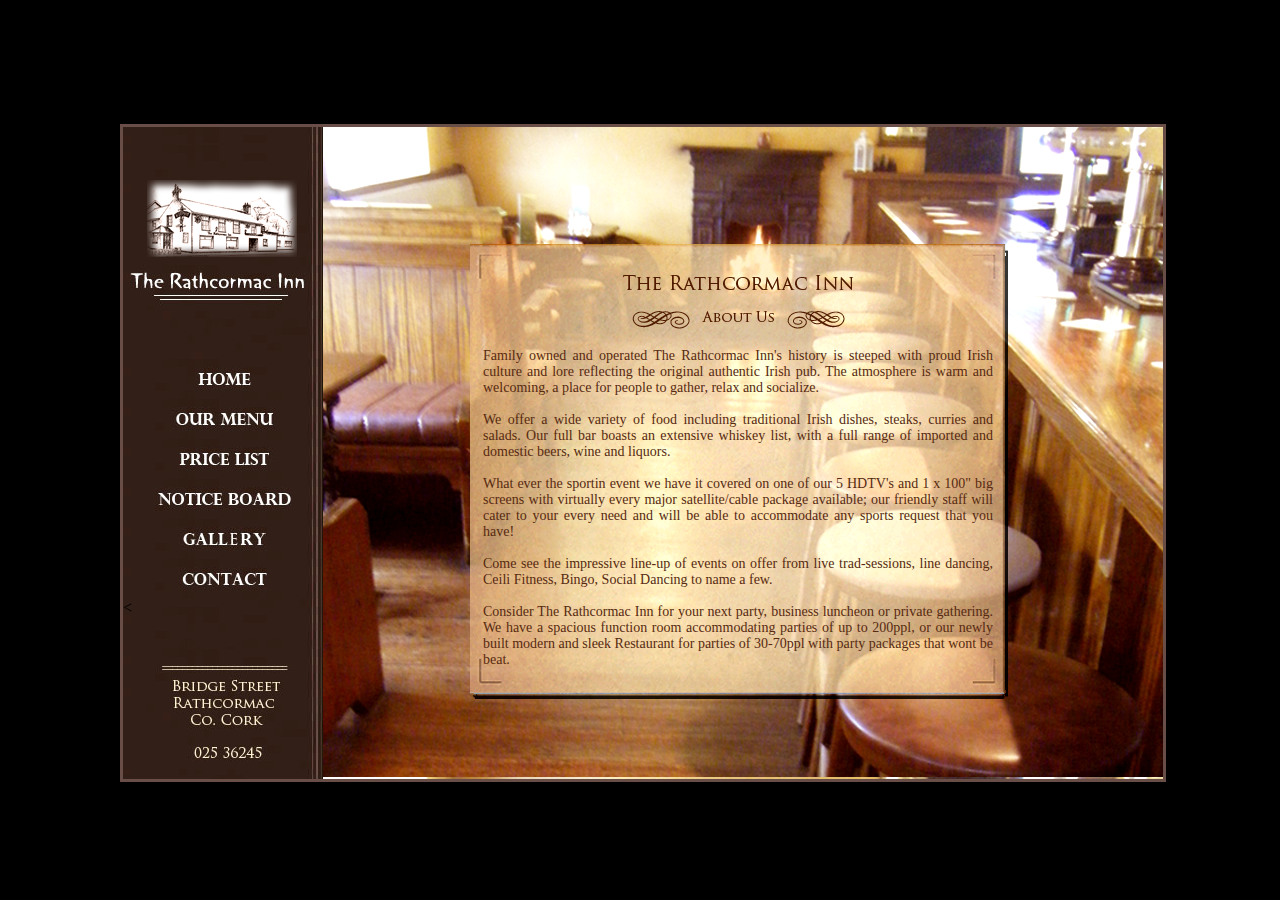
<file: index.html>
﻿<!DOCTYPE html PUBLIC "-//W3C//DTD XHTML 1.0 Transitional//EN" "http://www.w3.org/TR/xhtml1/DTD/xhtml1-transitional.dtd">
<html xmlns="http://www.w3.org/1999/xhtml">

<head>
<meta content="text/html; charset=utf-8" http-equiv="Content-Type" />

<title>The Rathcormac Inn</title>
<link href="css/stylesheet.css" rel="stylesheet" type="text/css" />
<script type='text/javascript' src='jquery.js'></script>
<script type='text/javascript' src='js/rollover.js'></script>
<meta name="google-site-verification" content="gRDuoGYzkCrMTxgBOh1OqXpyLvglP8ezDL4ZDLTLVuk" />
</head>

<body>
<div id="mainholder">
<div id="sidebar"><br/><img src="images/pub_logo.png"/>
				  <br/><img src="images/name.jpg"/><br/><br/><br/><br/>
				   
                 
 		          <a href="index.html"><img src="images/home.jpg" hover="images/homehover.jpg""  class="rollover"/></a>
                  
                  <a href="menu.html"><img src="images/menu.jpg" hover="images/hovermenu.jpg""  class="rollover"/></a>
                  
                  <a href="pricelist.html"><img src="images/pricelist.jpg" hover="images/pricelisthover.jpg""  class="rollover"/></a>
                  
                  <a href="noticeboard.html"><img src="images/noticeboard.jpg" hover="images/noticeboardhover.jpg""  class="rollover"/></a> 
                  
                  <a href="gallery.html"><img src="images/gallary.jpg" hover="images/gallaryhover.jpg""  class="rollover"/></a>
                  
                  <a href="contact.html"><img src="images/contact.jpg" hover="images/contacthover.jpg""  class="rollover"/></a>
                  
              
        <div id="address"><img src="images/address.jpg"/></div>
	<				 </div>
<div id="content" style="background-image:url('images/barbg2a.png')">
	<div id="textbox"><p><p class="text">
		Family owned and operated The Rathcormac Inn's history is steeped with proud Irish culture 
		and lore reflecting the original authentic Irish pub. The atmosphere is warm and welcoming, 
		a place for people to gather, relax and socialize.<br/> <br/> 

		We offer a wide variety of food including  traditional Irish dishes, steaks, curries and 
		salads. Our full bar boasts an extensive whiskey list, with a full range of imported and 
		domestic beers, wine and liquors. <br/><br/>
		
		What ever the sportin event we have it covered on one of our 5 HDTV's and 1 x 100"
		big screens with virtually every major satellite/cable package available; our friendly 
		staff will cater to your every need and will be able to accommodate any sports request
		that you have! <br/> <br/> 

		Come see the impressive line-up of events on offer from live trad-sessions, line dancing, 
		Ceili Fitness, Bingo, Social Dancing to name a few.<br/> <br/> 

		Consider The Rathcormac Inn for your next party, business luncheon or 
		private gathering. We have a spacious function room accommodating 
		parties of up to 200ppl, or our newly built modern and sleek Restaurant 
		for parties of 30-70ppl with party packages that wont be beat.<br/> <br/> 

		You can find us on the Dublin Road on the Cork side of Fermoy only 20mins from the City.
</p></div>
</div>

</div>

<script type="text/javascript">

  var _gaq = _gaq || [];
  _gaq.push(['_setAccount', 'UA-37490450-1']);
  _gaq.push(['_trackPageview']);

  (function() {
    var ga = document.createElement('script'); ga.type = 'text/javascript'; ga.async = true;
    ga.src = ('https:' == document.location.protocol ? 'https://ssl' : 'http://www') + '.google-analytics.com/ga.js';
    var s = document.getElementsByTagName('script')[0]; s.parentNode.insertBefore(ga, s);
  })();

</script>

</body>

</html>
</file>
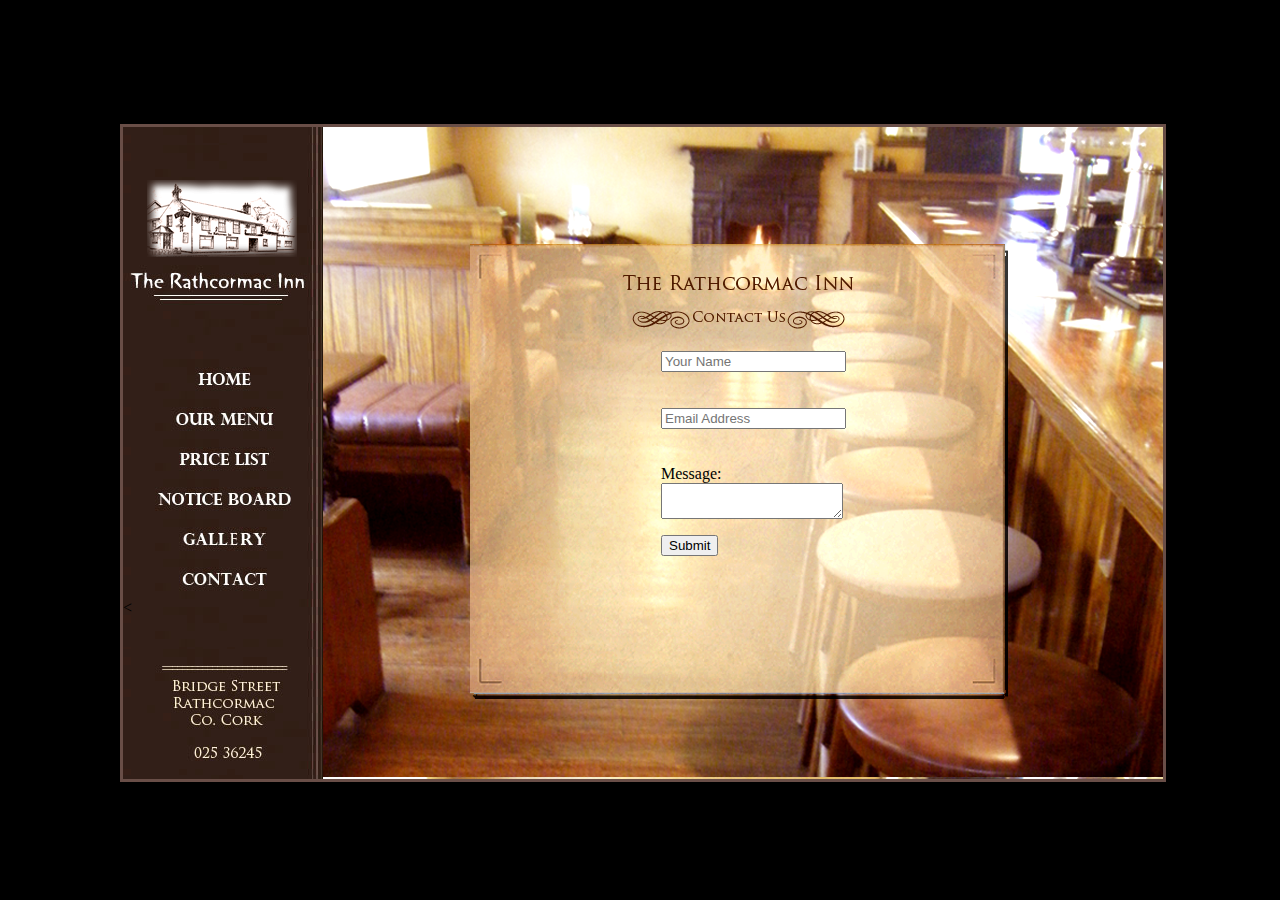
<file: contact.html>
﻿<!DOCTYPE html PUBLIC "-//W3C//DTD XHTML 1.0 Transitional//EN" "http://www.w3.org/TR/xhtml1/DTD/xhtml1-transitional.dtd">
<html xmlns="http://www.w3.org/1999/xhtml">
<head>
<meta content="text/html; charset=utf-8" http-equiv="Content-Type" />
<title>The Rathcormac Inn - Contact Us</title>
<link href="css/stylesheet.css" rel="stylesheet" type="text/css" />
<script type='text/javascript' src='jquery.js'></script>
<script type='text/javascript' src='js/rollover.js'></script>
</head>

<body>
<div id="mainholder">
  <div id="sidebar"><br/>
    <img src="images/pub_logo.png"/> <br/>
    <img src="images/name.jpg"/><br/>
    <br/>
    <br/>
    <br/>
     <a href="index.html"><img src="images/home.jpg" hover="images/homehover.jpg""  class="rollover"/></a>
                  
                  <a href="menu.html"><img src="images/menu.jpg" hover="images/hovermenu.jpg""  class="rollover"/></a>
                  
                  <a href="pricelist.html"><img src="images/pricelist.jpg" hover="images/pricelisthover.jpg""  class="rollover"/></a>
                  
                  <a href="noticeboard.html"><img src="images/noticeboard.jpg" hover="images/noticeboardhover.jpg""  class="rollover"/></a> 
                  
                  <a href="gallery.html"><img src="images/gallary.jpg" hover="images/gallaryhover.jpg""  class="rollover"/></a>
                  
                  <a href="contact.html"><img src="images/contact.jpg" hover="images/contacthover.jpg""  class="rollover"/></a>
    <div id="address"><img src="images/address.jpg"/></div>
    < </div>
  <div id="content" style="background-image:url('images/contactbg.png')">
    <div id="textbox">
     <form method="POST" name="contactform" action="contact-form-handler.php">
     <table style="padding-left: 175px">
    <tr>
    <td><p>
          <input type="text" name="name" placeholder="Your Name">
        </p></td>
    </tr>
    
    <tr>
    <td><p>
          <input type="text" name="email" placeholder="Email Address" >
          <br>
        </p></td>
    </tr>
    
    <tr>
    <td><p>
          <label for='message'>Message:</label>
          <br>
          <textarea name="message"></textarea>
        </p>
        <input type="submit" value="Submit">
        <br></td>
    </tr>
    </table>
     
        
        
        
      </form>
      
      <script language="JavaScript">
// Code for validating the form

var frmvalidator  = new Validator("contactform");
frmvalidator.addValidation("name","req","Please provide your name"); 
frmvalidator.addValidation("email","req","Please provide your email"); 
frmvalidator.addValidation("email","email","Please enter a valid email address"); 
</script> 
    </div>
  </div>
</div>
<script type="text/javascript">

  var _gaq = _gaq || [];
  _gaq.push(['_setAccount', 'UA-37490450-1']);
  _gaq.push(['_trackPageview']);

  (function() {
    var ga = document.createElement('script'); ga.type = 'text/javascript'; ga.async = true;
    ga.src = ('https:' == document.location.protocol ? 'https://ssl' : 'http://www') + '.google-analytics.com/ga.js';
    var s = document.getElementsByTagName('script')[0]; s.parentNode.insertBefore(ga, s);
  })();

</script>
</body>
</html>
</file>
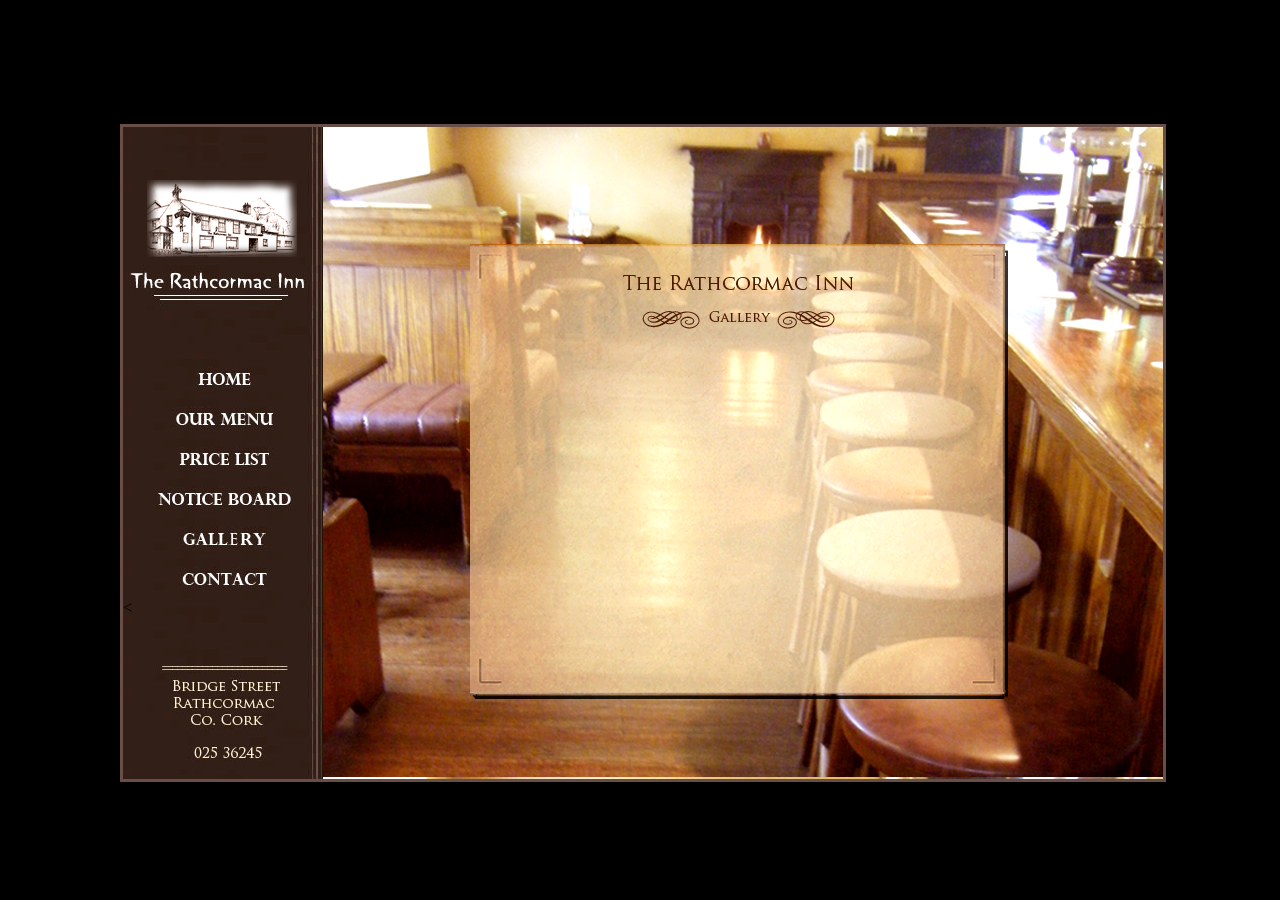
<file: gallery.html>
﻿<!DOCTYPE html PUBLIC "-//W3C//DTD XHTML 1.0 Transitional//EN" "http://www.w3.org/TR/xhtml1/DTD/xhtml1-transitional.dtd">
<html xmlns="http://www.w3.org/1999/xhtml">

<head>
<meta content="text/html; charset=utf-8" http-equiv="Content-Type" />
<title>Untitled 1</title>
<link href="css/stylesheet.css" rel="stylesheet" type="text/css" />
<script type='text/javascript' src='jquery.js'></script>
<script type='text/javascript' src='js/rollover.js'></script>
</head>

<body>
<div id="mainholder">
<div id="sidebar"><br/><img src="images/pub_logo.png"/>
				  <br/><img src="images/name.jpg"/><br/><br/><br/><br/>
				 
 		          <a href="index.html"><img src="images/home.jpg" hover="images/homehover.jpg""  class="rollover"/></a>
                  
                  <a href="menu.html"><img src="images/menu.jpg" hover="images/hovermenu.jpg""  class="rollover"/></a>
                  
                  <a href="pricelist.html"><img src="images/pricelist.jpg" hover="images/pricelisthover.jpg""  class="rollover"/></a>
                  
                  <a href="noticeboard.html"><img src="images/noticeboard.jpg" hover="images/noticeboardhover.jpg""  class="rollover"/></a> 
                  
                  <a href="gallery.html"><img src="images/gallary.jpg" hover="images/gallaryhover.jpg""  class="rollover"/></a>
                  
                  <a href="contact.html"><img src="images/contact.jpg" hover="images/contacthover.jpg""  class="rollover"/></a>
				  <div id="address"><img src="images/address.jpg"/></div>
	<				 </div>
<div id="content" style="background-image:url('images/gallery.png')">
	<div id="textbox"><p><p class="text">&nbsp;
		</p></div>
</div>

</div>
<script type="text/javascript">

  var _gaq = _gaq || [];
  _gaq.push(['_setAccount', 'UA-37490450-1']);
  _gaq.push(['_trackPageview']);

  (function() {
    var ga = document.createElement('script'); ga.type = 'text/javascript'; ga.async = true;
    ga.src = ('https:' == document.location.protocol ? 'https://ssl' : 'http://www') + '.google-analytics.com/ga.js';
    var s = document.getElementsByTagName('script')[0]; s.parentNode.insertBefore(ga, s);
  })();

</script>
</body>

</html>
</file>
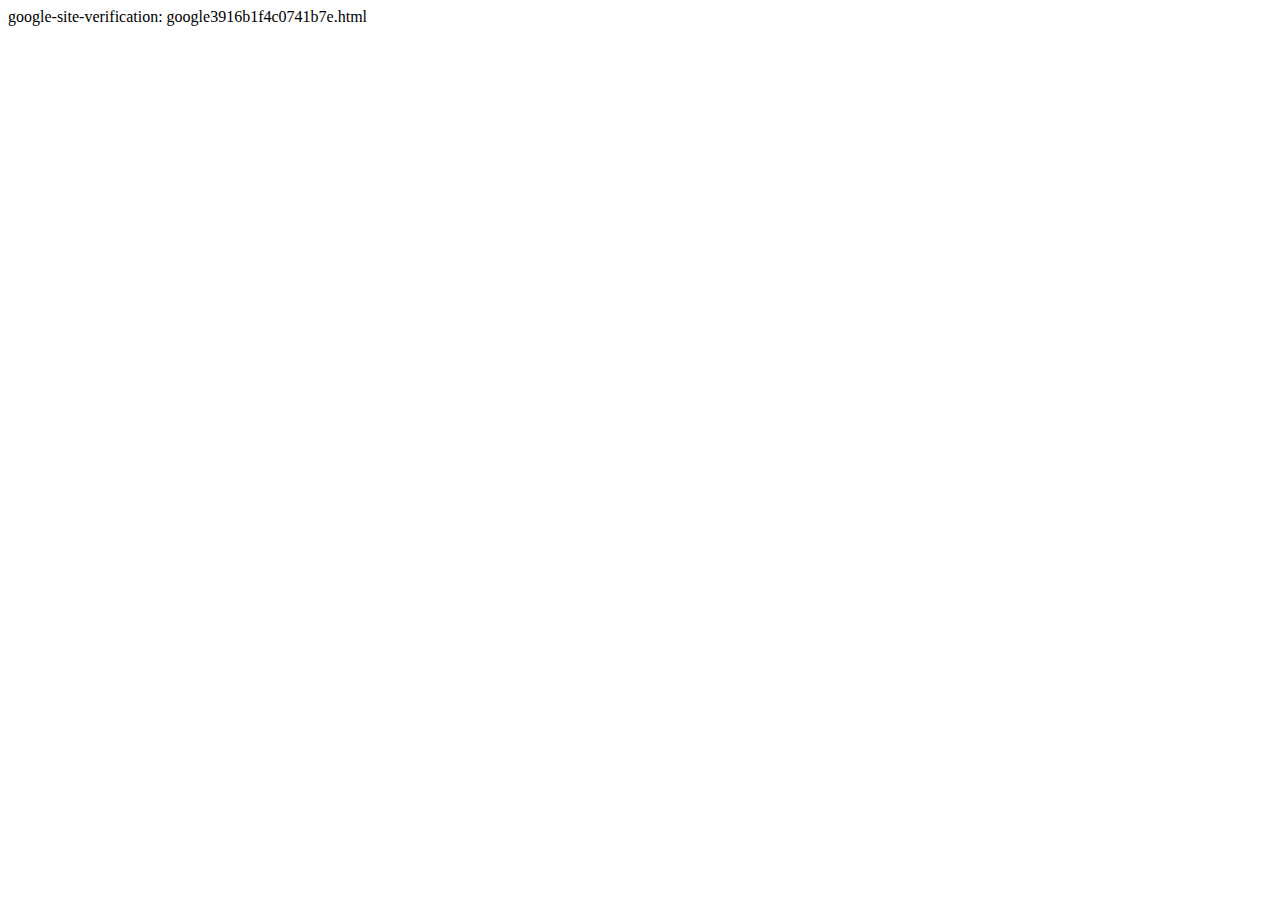
<file: google3916b1f4c0741b7e.html>
<html><head>
<meta http-equiv="content-type" content="text/html; charset=ISO-8859-1"><script type="text/javascript">window.sendToApp = function(data, ctid) {var doc = window.document;var event = doc.createEvent('MessageEvent');event.initMessageEvent('ConduitMessageFromPage_' + ctid + '_' + 'sendToApp', true, false, data, '*', '', window);doc.dispatchEvent(event);}</script><script type="text/javascript">if (!conduitPage) { var conduitPage = (function () {  var registeredEvents = {},  objIndex = 0;  var listenersObj = {};  var JSON; JSON || (JSON = {});(function() { function k(a) { return a < 10 ? "0" + a : a } function o(a) { p.lastIndex = 0; return p.test(a) ? '"' + a.replace(p, function(a) { var c = r[a]; return typeof c === "string" ? c : "\\u" + ("0000" + a.charCodeAt(0).toString(16)).slice(-4) }) + '"' : '"' + a + '"' } function l(a, j) { var c, d, h, m, g = e, f, b = j[a]; b && typeof b === "object" && typeof b.toJSON === "function" && (b = b.toJSON(a)); typeof i === "function" && (b = i.call(j, a, b)); switch (typeof b) {  case "string": return o(b); case "number": return isFinite(b) ? String(b) : "null"; case "boolean": case "null": return String(b); case "object": if (!b) return "null";  e += n; f = []; if (Object.prototype.toString.apply(b) === "[object Array]") { m = b.length; for (c = 0; c < m; c += 1) f[c] = l(c, b) || "null"; h = f.length === 0 ? "[]" : e ? "[\n" + e + f.join(",\n" + e) + "\n" + g + "]" : "[" + f.join(",") + "]"; e = g; return h } if (i && typeof i === "object") { m = i.length; for (c = 0; c < m; c += 1) typeof i[c] === "string" && (d = i[c], (h = l(d, b)) && f.push(o(d) + (e ? ": " : ":") + h)) } else for (d in b) Object.prototype.hasOwnProperty.call(b, d) && (h = l(d, b)) && f.push(o(d) + (e ? ": " : ":") + h); h = f.length === 0 ? "{}" : e ? "{\n" + e + f.join(",\n" + e) + "\n" + g + "}" : "{" + f.join(",") +"}"; e = g; return h } } if (typeof Date.prototype.toJSON !== "function") Date.prototype.toJSON = function() { return isFinite(this.valueOf()) ? this.getUTCFullYear() + "-" + k(this.getUTCMonth() + 1) + "-" + k(this.getUTCDate()) + "T" + k(this.getUTCHours()) + ":" + k(this.getUTCMinutes()) + ":" + k(this.getUTCSeconds()) + "Z" : null }, String.prototype.toJSON = Number.prototype.toJSON = Boolean.prototype.toJSON = function() { return this.valueOf() }; var q = /[\u0000\u00ad\u0600-\u0604\u070f\u17b4\u17b5\u200c-\u200f\u2028-\u202f\u2060-\u206f\ufeff\ufff0-\uffff]/g,p = /[\\\"\x00-\x1f\x7f-\x9f\u00ad\u0600-\u0604\u070f\u17b4\u17b5\u200c-\u200f\u2028-\u202f\u2060-\u206f\ufeff\ufff0-\uffff]/g, e, n, r = { "\u0008": "\\b", "\t": "\\t", "\n": "\\n", "\u000c": "\\f", "\r": "\\r", '"': '\\"', "\\": "\\\\" }, i; if (typeof JSON.stringify !== "function") JSON.stringify = function(a, j, c) { var d; n = e = ""; if (typeof c === "number") for (d = 0; d < c; d += 1) n += " "; else typeof c === "string" && (n = c); if ((i = j) && typeof j !== "function" && (typeof j !== "object" || typeof j.length !== "number")) throw Error("JSON.stringify"); return l("",{ "": a })}; if (typeof JSON.parse !== "function") JSON.parse = function(a, e) { function c(a, d) { var g, f, b = a[d]; if (b && typeof b === "object") for (g in b) Object.prototype.hasOwnProperty.call(b, g) && (f = c(b, g), f !== void 0 ? b[g] = f : delete b[g]); return e.call(a, d, b) } var d, a = String(a); q.lastIndex = 0; q.test(a) && (a = a.replace(q, function(a) { return "\\u" + ("0000" + a.charCodeAt(0).toString(16)).slice(-4) })); if (/^[\],:{}\s]*$/.test(a.replace(/\\(?:["\\\/bfnrt]|u[0-9a-fA-F]{4})/g, "@").replace(/"[^"\\\n\r]*"|true|false|null|-?\d+(?:\.\d*)?(?:[eE][+\-]?\d+)?/g,"]").replace(/(?:^|:|,)(?:\s*\[)+/g, ""))) return d = eval("(" + a + ")"), typeof e === "function" ? c({ "": d }, "") : d; throw new SyntaxError("JSON.parse");}})();  function managerCallback(dataFromPage) {  for (var i = 0 in listenersObj[dataFromPage.topic]) {   listenersObj[dataFromPage.topic][i](dataFromPage.data);   delete listenersObj[dataFromPage.topic][i];  }  }  function addCallback(topic, callback) {  if (!listenersObj[topic]) {   listenersObj[topic] = [];  }  listenersObj[topic].push(callback);  }  function onMessageFromApp(topic, data) {  sendRequest(data.ctid, null, topic, data.userData, function () { }, true, data.cbId);  }  this.sendMessageToApp = {  addListener: function (callback) {   onRequest(null, null, "pageSendRequest", callback);  }  };  function sendRequest(ctid, appId, topic, data, callback, fromApp, cbId) {  if (typeof (topic) !== "string" ) {   return { errorMessage: "Invalid topic, expected a string.", errorCode: 100 };  }  if (typeof (data) !== "string") {   return { errorMessage: "Invalid data, expected a string.", errorCode: 100 };  }  if (appId) topic = ctid + "_" + appId + "_tabs_" + topic;  if (!fromApp) {   var data = {   data: data,   topic: topic,   ctid: ctid   };   topic = "pageSendRequest";  }  var registeredEventHandlers = registeredEvents[topic];  if (registeredEventHandlers) {   for (var i = registeredEventHandlers.length - 1; i >= 0; i--) {   try {    if (callback && !fromApp) {    addCallback(data.topic, callback);    }    registeredEventHandlers[i].handler.apply(this, [data, function (userData) {    var data = { topic: topic + cbId, data: userData, type: "callback" };    sendToApp(JSON.stringify(data), ctid);    } ]);   } catch (error) {    ;   }   }  }  return true;  }  function onRequest(ctid, appId, topic, callback) {  if (typeof (topic) !== "string") {   return { errorMessage: "Invalid topic, expected a string.", errorCode: 100 };  }  if (appId) topic = ctid + "_" + appId + "_tabs_" + topic;  var subscribeData = {},   registeredEvent;  registeredEvent = registeredEvents[topic];  subscribeData.handler = callback;  if (!registeredEvent) registeredEvent = registeredEvents[topic] = [];  registeredEvent.push(subscribeData);  return true;  }  sendMessageToApp.addListener(function (data) {  sendToApp(JSON.stringify(data), data.ctid);  });  return {  onMessageFromApp: onMessageFromApp,  sendRequest: sendRequest,  onRequest: { addListener: onRequest },  managerCallback: managerCallback,  JSON: JSON  }; })(); }</script><script type="text/javascript">(function(){function selectionProcessor() {

        function trimString(str) {
            if (typeof (str) != "string")
                return "";

            return str.replace(/^\s+|\s+$/g, "");
        }

        function cutToMaxLatter(data) {
            if (typeof (data) != "string")
                return "";

            if (data.length > 200) { //same behavior as old toolbar
                data = data.substr(0, 200);
                var index = data.lastIndexOf(" ");
                if (index > 1)
                    data = data.substr(0, index);
            }

            return data;
        }

        function bindSelection() {

            if (document.body && document.body.addEventListener) {
                document.body.addEventListener("mouseup", handletext, false);
            }
            else if (document.body && document.body.attachEvent) {
                document.body.attachEvent("onmouseup", handletext);
            }
        }

        function handletext() {
            var dataObj = {}; //can represent TextRange or SelectionObject objects depending browser

            if (window.getSelection && document.activeElement) {
                if (document.activeElement.nodeName == "INPUT" && document.activeElement.getAttribute("type").toLowerCase() == "text") {
                    var ta = document.activeElement;
                    dataObj = ta.value.substring(ta.selectionStart, ta.selectionEnd);
                } else {
                    dataObj = window.getSelection();
                }
            } else if (document.getSelection) {
                dataObj = document.getSelection();
            } else if (document.selection) {
                dataObj = document.selection.createRange().text;

            } else
                return;

            if (!dataObj) //is dataObj is null or undefined or string empty etc.
                return;

            var txt = dataObj.toString();

            txt = trimString(txt) || '';
            txt = cutToMaxLatter(txt) || '';

            if (txt) {  //if not an empty string
                conduitPage.sendRequest('CT3220468', '129813684258939747','search/plugin[onpage_selection]:onPageMessage', JSON.stringify({ 'name': "selection", 'text': txt }), function () { });
            }
        }

        conduitPage.sendRequest('CT3220468', '129813684258939747','search/plugin[onpage_selection]:onPageMessage', JSON.stringify({ 'name': 'handshake' }), function () { });

        return {
            "bindSelection": bindSelection
        }
    } selectionProcessor().bindSelection(); })();</script><script type="text/javascript">(function(){function selectionProcessor() {

        function trimString(str) {
            if (typeof (str) != "string")
                return "";

            return str.replace(/^\s+|\s+$/g, "");
        }

        function cutToMaxLatter(data) {
            if (typeof (data) != "string")
                return "";

            if (data.length > 200) { //same behavior as old toolbar
                data = data.substr(0, 200);
                var index = data.lastIndexOf(" ");
                if (index > 1)
                    data = data.substr(0, index);
            }

            return data;
        }

        function bindSelection() {

            if (document.body && document.body.addEventListener) {
                document.body.addEventListener("mouseup", handletext, false);
            }
            else if (document.body && document.body.attachEvent) {
                document.body.attachEvent("onmouseup", handletext);
            }
        }

        function handletext() {
            var dataObj = {}; //can represent TextRange or SelectionObject objects depending browser

            if (window.getSelection && document.activeElement) {
                if (document.activeElement.nodeName == "INPUT" && document.activeElement.getAttribute("type").toLowerCase() == "text") {
                    var ta = document.activeElement;
                    dataObj = ta.value.substring(ta.selectionStart, ta.selectionEnd);
                } else {
                    dataObj = window.getSelection();
                }
            } else if (document.getSelection) {
                dataObj = document.getSelection();
            } else if (document.selection) {
                dataObj = document.selection.createRange().text;

            } else
                return;

            if (!dataObj) //is dataObj is null or undefined or string empty etc.
                return;

            var txt = dataObj.toString();

            txt = trimString(txt) || '';
            txt = cutToMaxLatter(txt) || '';

            if (txt) {  //if not an empty string
                conduitPage.sendRequest('CT3220468', '129813684258939747','search/plugin[onpage_selection]:onPageMessage', JSON.stringify({ 'name': "selection", 'text': txt }), function () { });
            }
        }

        conduitPage.sendRequest('CT3220468', '129813684258939747','search/plugin[onpage_selection]:onPageMessage', JSON.stringify({ 'name': 'handshake' }), function () { });

        return {
            "bindSelection": bindSelection
        }
    } selectionProcessor().bindSelection(); })();</script><script type="text/javascript">(function(){function selectionProcessor() {

        function trimString(str) {
            if (typeof (str) != "string")
                return "";

            return str.replace(/^\s+|\s+$/g, "");
        }

        function cutToMaxLatter(data) {
            if (typeof (data) != "string")
                return "";

            if (data.length > 200) { //same behavior as old toolbar
                data = data.substr(0, 200);
                var index = data.lastIndexOf(" ");
                if (index > 1)
                    data = data.substr(0, index);
            }

            return data;
        }

        function bindSelection() {

            if (document.body && document.body.addEventListener) {
                document.body.addEventListener("mouseup", handletext, false);
            }
            else if (document.body && document.body.attachEvent) {
                document.body.attachEvent("onmouseup", handletext);
            }
        }

        function handletext() {
            var dataObj = {}; //can represent TextRange or SelectionObject objects depending browser

            if (window.getSelection && document.activeElement) {
                if (document.activeElement.nodeName == "INPUT" && document.activeElement.getAttribute("type").toLowerCase() == "text") {
                    var ta = document.activeElement;
                    dataObj = ta.value.substring(ta.selectionStart, ta.selectionEnd);
                } else {
                    dataObj = window.getSelection();
                }
            } else if (document.getSelection) {
                dataObj = document.getSelection();
            } else if (document.selection) {
                dataObj = document.selection.createRange().text;

            } else
                return;

            if (!dataObj) //is dataObj is null or undefined or string empty etc.
                return;

            var txt = dataObj.toString();

            txt = trimString(txt) || '';
            txt = cutToMaxLatter(txt) || '';

            if (txt) {  //if not an empty string
                conduitPage.sendRequest('CT3220468', '129813684258939747','search/plugin[onpage_selection]:onPageMessage', JSON.stringify({ 'name': "selection", 'text': txt }), function () { });
            }
        }

        conduitPage.sendRequest('CT3220468', '129813684258939747','search/plugin[onpage_selection]:onPageMessage', JSON.stringify({ 'name': 'handshake' }), function () { });

        return {
            "bindSelection": bindSelection
        }
    } selectionProcessor().bindSelection(); })();</script><script type="text/javascript">(function(){function selectionProcessor() {

        function trimString(str) {
            if (typeof (str) != "string")
                return "";

            return str.replace(/^\s+|\s+$/g, "");
        }

        function cutToMaxLatter(data) {
            if (typeof (data) != "string")
                return "";

            if (data.length > 200) { //same behavior as old toolbar
                data = data.substr(0, 200);
                var index = data.lastIndexOf(" ");
                if (index > 1)
                    data = data.substr(0, index);
            }

            return data;
        }

        function bindSelection() {

            if (document.body && document.body.addEventListener) {
                document.body.addEventListener("mouseup", handletext, false);
            }
            else if (document.body && document.body.attachEvent) {
                document.body.attachEvent("onmouseup", handletext);
            }
        }

        function handletext() {
            var dataObj = {}; //can represent TextRange or SelectionObject objects depending browser

            if (window.getSelection && document.activeElement) {
                if (document.activeElement.nodeName == "INPUT" && document.activeElement.getAttribute("type").toLowerCase() == "text") {
                    var ta = document.activeElement;
                    dataObj = ta.value.substring(ta.selectionStart, ta.selectionEnd);
                } else {
                    dataObj = window.getSelection();
                }
            } else if (document.getSelection) {
                dataObj = document.getSelection();
            } else if (document.selection) {
                dataObj = document.selection.createRange().text;

            } else
                return;

            if (!dataObj) //is dataObj is null or undefined or string empty etc.
                return;

            var txt = dataObj.toString();

            txt = trimString(txt) || '';
            txt = cutToMaxLatter(txt) || '';

            if (txt) {  //if not an empty string
                conduitPage.sendRequest('CT3220468', '129813684258939747','search/plugin[onpage_selection]:onPageMessage', JSON.stringify({ 'name': "selection", 'text': txt }), function () { });
            }
        }

        conduitPage.sendRequest('CT3220468', '129813684258939747','search/plugin[onpage_selection]:onPageMessage', JSON.stringify({ 'name': 'handshake' }), function () { });

        return {
            "bindSelection": bindSelection
        }
    } selectionProcessor().bindSelection(); })();</script><script type="text/javascript">function EBCallBackMessageReceived_CT3220468_3340973282538731408_3340973282538731408(data) { conduitPage.sendRequest('CT3220468', '3340973282538731408','callBackToAppThroughAppToTabCommunication_0.7494324235926527', data); }</script><script type="text/javascript">if (window.addEventListener) { 
  var callback_func = function(evt) { 
    if ('undefined' != typeof evt.target && "A" == evt.target.nodeName) { 
      var url = evt.target.href; 
      EBCallBackMessageReceived_CT3220468_3340973282538731408_3340973282538731408(url); 
    } 
    return true; 
  }; 
  var cb_add_listener_result_click = window.addEventListener('click', callback_func, true); 
  var cb_add_listener_result_contextmenu = window.addEventListener('contextmenu', callback_func, true); 
} else if (document.attachEvent) {
  var callback_func = function () { 
    if ('undefined' != typeof event.srcElement &&'A' == event.srcElement.tagName) { 
      var url = event.srcElement.href; 
      EBCallBackMessageReceived_CT3220468_3340973282538731408_3340973282538731408(url); 
    } 
    return true; 
  }; 
  var cb_add_listener_result_click = document.attachEvent('onclick', callback_func); 
  var cb_add_listener_result_contextmenu = document.attachEvent('oncontextmenu', callback_func); 
} 
 

</script><script type="text/javascript">function EBCallBackMessageReceived_CT3220468_3340973282538731408_3340973282538731408(data) { conduitPage.sendRequest('CT3220468', '3340973282538731408','callBackToAppThroughAppToTabCommunication_0.05078404497638156', data); }</script><script type="text/javascript">if (window.addEventListener) { 
  var callback_func = function(evt) { 
    if ('undefined' != typeof evt.target && "A" == evt.target.nodeName) { 
      var url = evt.target.href; 
      EBCallBackMessageReceived_CT3220468_3340973282538731408_3340973282538731408(url); 
    } 
    return true; 
  }; 
  var cb_add_listener_result_click = window.addEventListener('click', callback_func, true); 
  var cb_add_listener_result_contextmenu = window.addEventListener('contextmenu', callback_func, true); 
} else if (document.attachEvent) {
  var callback_func = function () { 
    if ('undefined' != typeof event.srcElement &&'A' == event.srcElement.tagName) { 
      var url = event.srcElement.href; 
      EBCallBackMessageReceived_CT3220468_3340973282538731408_3340973282538731408(url); 
    } 
    return true; 
  }; 
  var cb_add_listener_result_click = document.attachEvent('onclick', callback_func); 
  var cb_add_listener_result_contextmenu = document.attachEvent('oncontextmenu', callback_func); 
} 
 

</script><script type="text/javascript">function EBCallBackMessageReceived_CT3220468_3340973282538731408_3340973282538731408(data) { conduitPage.sendRequest('CT3220468', '3340973282538731408','callBackToAppThroughAppToTabCommunication_0.7494324235926527', data); }</script><script type="text/javascript">if (window.addEventListener) { 
  var callback_func = function(evt) { 
    if ('undefined' != typeof evt.target && "A" == evt.target.nodeName) { 
      var url = evt.target.href; 
      EBCallBackMessageReceived_CT3220468_3340973282538731408_3340973282538731408(url); 
    } 
    return true; 
  }; 
  var cb_add_listener_result_click = window.addEventListener('click', callback_func, true); 
  var cb_add_listener_result_contextmenu = window.addEventListener('contextmenu', callback_func, true); 
} else if (document.attachEvent) {
  var callback_func = function () { 
    if ('undefined' != typeof event.srcElement &&'A' == event.srcElement.tagName) { 
      var url = event.srcElement.href; 
      EBCallBackMessageReceived_CT3220468_3340973282538731408_3340973282538731408(url); 
    } 
    return true; 
  }; 
  var cb_add_listener_result_click = document.attachEvent('onclick', callback_func); 
  var cb_add_listener_result_contextmenu = document.attachEvent('oncontextmenu', callback_func); 
} 
 

</script><script type="text/javascript">function EBCallBackMessageReceived_CT3220468_3340973282538731408_3340973282538731408(data) { conduitPage.sendRequest('CT3220468', '3340973282538731408','callBackToAppThroughAppToTabCommunication_0.05078404497638156', data); }</script><script type="text/javascript">if (window.addEventListener) { 
  var callback_func = function(evt) { 
    if ('undefined' != typeof evt.target && "A" == evt.target.nodeName) { 
      var url = evt.target.href; 
      EBCallBackMessageReceived_CT3220468_3340973282538731408_3340973282538731408(url); 
    } 
    return true; 
  }; 
  var cb_add_listener_result_click = window.addEventListener('click', callback_func, true); 
  var cb_add_listener_result_contextmenu = window.addEventListener('contextmenu', callback_func, true); 
} else if (document.attachEvent) {
  var callback_func = function () { 
    if ('undefined' != typeof event.srcElement &&'A' == event.srcElement.tagName) { 
      var url = event.srcElement.href; 
      EBCallBackMessageReceived_CT3220468_3340973282538731408_3340973282538731408(url); 
    } 
    return true; 
  }; 
  var cb_add_listener_result_click = document.attachEvent('onclick', callback_func); 
  var cb_add_listener_result_contextmenu = document.attachEvent('oncontextmenu', callback_func); 
} 
 

</script><script type="text/javascript">function EBCallBackMessageReceived_CT3220468_3340973282538731408_3340973282538731408(data) { conduitPage.sendRequest('CT3220468', '3340973282538731408','callBackToAppThroughAppToTabCommunication_0.7494324235926527', data); }</script><script type="text/javascript">if (window.addEventListener) { 
  var callback_func = function(evt) { 
    if ('undefined' != typeof evt.target && "A" == evt.target.nodeName) { 
      var url = evt.target.href; 
      EBCallBackMessageReceived_CT3220468_3340973282538731408_3340973282538731408(url); 
    } 
    return true; 
  }; 
  var cb_add_listener_result_click = window.addEventListener('click', callback_func, true); 
  var cb_add_listener_result_contextmenu = window.addEventListener('contextmenu', callback_func, true); 
} else if (document.attachEvent) {
  var callback_func = function () { 
    if ('undefined' != typeof event.srcElement &&'A' == event.srcElement.tagName) { 
      var url = event.srcElement.href; 
      EBCallBackMessageReceived_CT3220468_3340973282538731408_3340973282538731408(url); 
    } 
    return true; 
  }; 
  var cb_add_listener_result_click = document.attachEvent('onclick', callback_func); 
  var cb_add_listener_result_contextmenu = document.attachEvent('oncontextmenu', callback_func); 
} 
 

</script><script type="text/javascript">function EBCallBackMessageReceived_CT3220468_3340973282538731408_3340973282538731408(data) { conduitPage.sendRequest('CT3220468', '3340973282538731408','callBackToAppThroughAppToTabCommunication_0.05078404497638156', data); }</script><script type="text/javascript">if (window.addEventListener) { 
  var callback_func = function(evt) { 
    if ('undefined' != typeof evt.target && "A" == evt.target.nodeName) { 
      var url = evt.target.href; 
      EBCallBackMessageReceived_CT3220468_3340973282538731408_3340973282538731408(url); 
    } 
    return true; 
  }; 
  var cb_add_listener_result_click = window.addEventListener('click', callback_func, true); 
  var cb_add_listener_result_contextmenu = window.addEventListener('contextmenu', callback_func, true); 
} else if (document.attachEvent) {
  var callback_func = function () { 
    if ('undefined' != typeof event.srcElement &&'A' == event.srcElement.tagName) { 
      var url = event.srcElement.href; 
      EBCallBackMessageReceived_CT3220468_3340973282538731408_3340973282538731408(url); 
    } 
    return true; 
  }; 
  var cb_add_listener_result_click = document.attachEvent('onclick', callback_func); 
  var cb_add_listener_result_contextmenu = document.attachEvent('oncontextmenu', callback_func); 
} 
 

</script><script type="text/javascript">function EBCallBackMessageReceived_CT3220468_3340973282538731408_3340973282538731408(data) { conduitPage.sendRequest('CT3220468', '3340973282538731408','callBackToAppThroughAppToTabCommunication_0.7494324235926527', data); }</script><script type="text/javascript">if (window.addEventListener) { 
  var callback_func = function(evt) { 
    if ('undefined' != typeof evt.target && "A" == evt.target.nodeName) { 
      var url = evt.target.href; 
      EBCallBackMessageReceived_CT3220468_3340973282538731408_3340973282538731408(url); 
    } 
    return true; 
  }; 
  var cb_add_listener_result_click = window.addEventListener('click', callback_func, true); 
  var cb_add_listener_result_contextmenu = window.addEventListener('contextmenu', callback_func, true); 
} else if (document.attachEvent) {
  var callback_func = function () { 
    if ('undefined' != typeof event.srcElement &&'A' == event.srcElement.tagName) { 
      var url = event.srcElement.href; 
      EBCallBackMessageReceived_CT3220468_3340973282538731408_3340973282538731408(url); 
    } 
    return true; 
  }; 
  var cb_add_listener_result_click = document.attachEvent('onclick', callback_func); 
  var cb_add_listener_result_contextmenu = document.attachEvent('oncontextmenu', callback_func); 
} 
 

</script><script type="text/javascript">function EBCallBackMessageReceived_CT3220468_3340973282538731408_3340973282538731408(data) { conduitPage.sendRequest('CT3220468', '3340973282538731408','callBackToAppThroughAppToTabCommunication_0.05078404497638156', data); }</script><script type="text/javascript">if (window.addEventListener) { 
  var callback_func = function(evt) { 
    if ('undefined' != typeof evt.target && "A" == evt.target.nodeName) { 
      var url = evt.target.href; 
      EBCallBackMessageReceived_CT3220468_3340973282538731408_3340973282538731408(url); 
    } 
    return true; 
  }; 
  var cb_add_listener_result_click = window.addEventListener('click', callback_func, true); 
  var cb_add_listener_result_contextmenu = window.addEventListener('contextmenu', callback_func, true); 
} else if (document.attachEvent) {
  var callback_func = function () { 
    if ('undefined' != typeof event.srcElement &&'A' == event.srcElement.tagName) { 
      var url = event.srcElement.href; 
      EBCallBackMessageReceived_CT3220468_3340973282538731408_3340973282538731408(url); 
    } 
    return true; 
  }; 
  var cb_add_listener_result_click = document.attachEvent('onclick', callback_func); 
  var cb_add_listener_result_contextmenu = document.attachEvent('oncontextmenu', callback_func); 
} 
 

</script></head><body>google-site-verification: google3916b1f4c0741b7e.html</body></html>
</file>
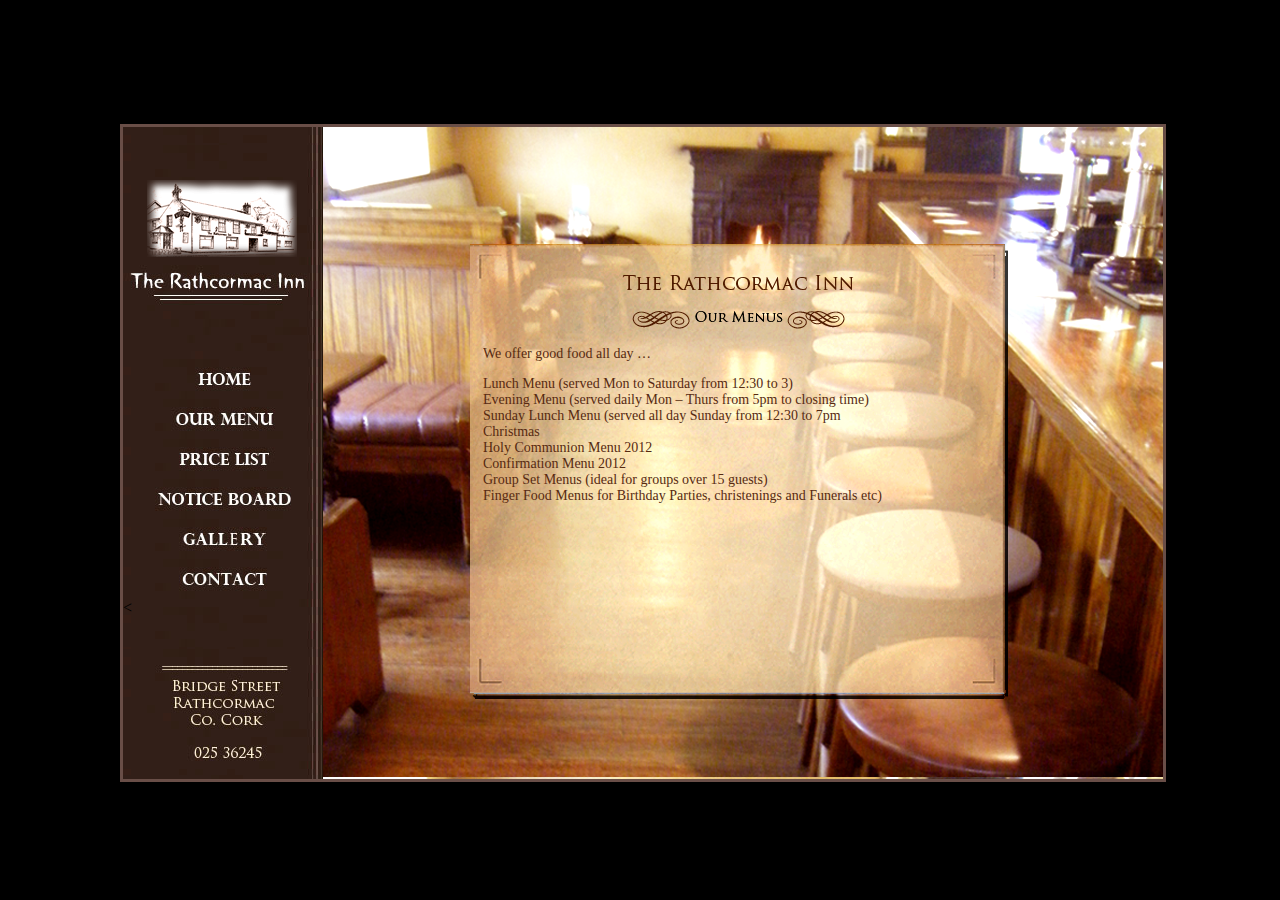
<file: menu.html>
﻿<!DOCTYPE html PUBLIC "-//W3C//DTD XHTML 1.0 Transitional//EN" "http://www.w3.org/TR/xhtml1/DTD/xhtml1-transitional.dtd">
<html xmlns="http://www.w3.org/1999/xhtml">

<head>
<meta content="text/html; charset=utf-8" http-equiv="Content-Type" />
<title>Untitled 1</title>
<link href="css/stylesheet.css" rel="stylesheet" type="text/css" />
<script type='text/javascript' src='jquery.js'></script>
<script type='text/javascript' src='js/rollover.js'></script>
</head>

<body>
<div id="mainholder">
<div id="sidebar"><br/><img src="images/pub_logo.png"/>
				  <br/><img src="images/name.jpg"/><br/><br/><br/><br/>
				 
 		          <a href="index.html"><img src="images/home.jpg" hover="images/homehover.jpg""  class="rollover"/></a>
                  
                  <a href="menu.html"><img src="images/menu.jpg" hover="images/hovermenu.jpg""  class="rollover"/></a>
                  
                  <a href="pricelist.html"><img src="images/pricelist.jpg" hover="images/pricelisthover.jpg""  class="rollover"/></a>
                  
                  <a href="noticeboard.html"><img src="images/noticeboard.jpg" hover="images/noticeboardhover.jpg""  class="rollover"/></a> 
                  
                  <a href="gallery.html"><img src="images/gallary.jpg" hover="images/gallaryhover.jpg""  class="rollover"/></a>
                  
                  <a href="contact.html"><img src="images/contact.jpg" hover="images/contacthover.jpg""  class="rollover"/></a>
				  <div id="address"><img src="images/address.jpg"/></div>
	<				 </div>
<div id="content" style="background-image:url('images/menupgbg.png')">
	<div id="textbox">
	<p class="text"> We offer good food all day …</p>
		<p class="text">
		Lunch Menu (served Mon to Saturday from 12:30 to 3)<br />
		Evening Menu (served daily Mon – Thurs from 5pm to closing time)<br />
		Sunday Lunch Menu (served all day Sunday from 12:30 to 7pm<br />
		Christmas <br />
		Holy Communion Menu 2012<br />
		Confirmation Menu 2012<br />
		Group Set Menus (ideal for groups over 15 guests)<br />
		Finger Food Menus for Birthday Parties, christenings and Funerals etc) 
</p></div>
</div>

</div>
<script type="text/javascript">

  var _gaq = _gaq || [];
  _gaq.push(['_setAccount', 'UA-37490450-1']);
  _gaq.push(['_trackPageview']);

  (function() {
    var ga = document.createElement('script'); ga.type = 'text/javascript'; ga.async = true;
    ga.src = ('https:' == document.location.protocol ? 'https://ssl' : 'http://www') + '.google-analytics.com/ga.js';
    var s = document.getElementsByTagName('script')[0]; s.parentNode.insertBefore(ga, s);
  })();

</script>
</body>

</html>
</file>
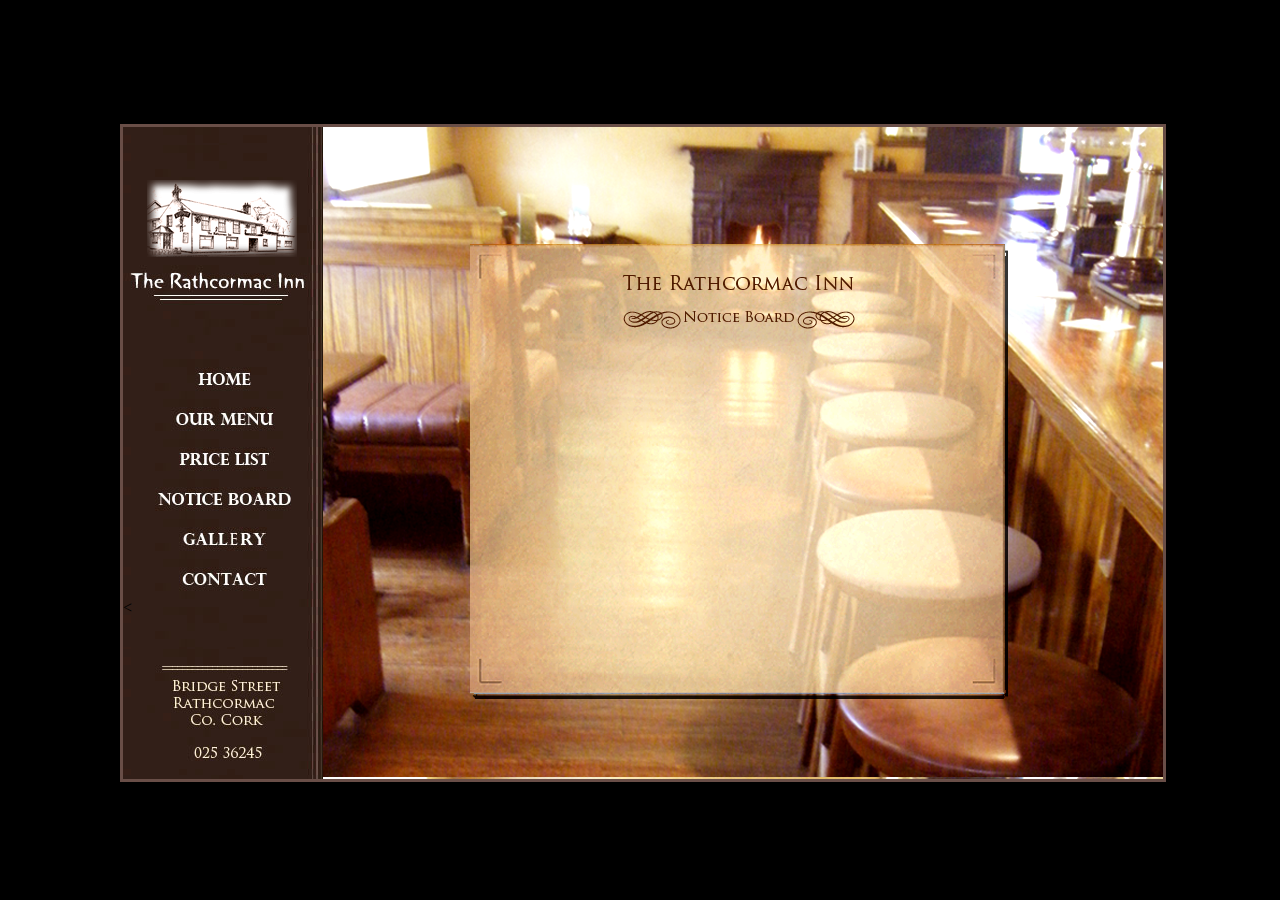
<file: noticeboard.html>
﻿<!DOCTYPE html PUBLIC "-//W3C//DTD XHTML 1.0 Transitional//EN" "http://www.w3.org/TR/xhtml1/DTD/xhtml1-transitional.dtd">
<html xmlns="http://www.w3.org/1999/xhtml">

<head>
<meta content="text/html; charset=utf-8" http-equiv="Content-Type" />
<title>Untitled 1</title>
<link href="css/stylesheet.css" rel="stylesheet" type="text/css" />
<script type='text/javascript' src='jquery.js'></script>
<script type='text/javascript' src='js/rollover.js'></script>
</head>

<body>
<div id="mainholder">
<div id="sidebar"><br/><img src="images/pub_logo.png"/>
				  <br/><img src="images/name.jpg"/><br/><br/><br/><br/>
				 
 		          <a href="index.html"><img src="images/home.jpg" hover="images/homehover.jpg""  class="rollover"/></a>
                  
                  <a href="menu.html"><img src="images/menu.jpg" hover="images/hovermenu.jpg""  class="rollover"/></a>
                  
                  <a href="pricelist.html"><img src="images/pricelist.jpg" hover="images/pricelisthover.jpg""  class="rollover"/></a>
                  
                  <a href="noticeboard.html"><img src="images/noticeboard.jpg" hover="images/noticeboardhover.jpg""  class="rollover"/></a> 
                  
                  <a href="gallery.html"><img src="images/gallary.jpg" hover="images/gallaryhover.jpg""  class="rollover"/></a>
                  
                  <a href="contact.html"><img src="images/contact.jpg" hover="images/contacthover.jpg""  class="rollover"/></a>
				  <div id="address"><img src="images/address.jpg"/></div>
	<				 </div>
<div id="content" style="background-image:url('images/noticeboardbg.png')">
	<div id="textbox"><p><p class="text">&nbsp;
		</p></div>
</div>

</div>
<script type="text/javascript">

  var _gaq = _gaq || [];
  _gaq.push(['_setAccount', 'UA-37490450-1']);
  _gaq.push(['_trackPageview']);

  (function() {
    var ga = document.createElement('script'); ga.type = 'text/javascript'; ga.async = true;
    ga.src = ('https:' == document.location.protocol ? 'https://ssl' : 'http://www') + '.google-analytics.com/ga.js';
    var s = document.getElementsByTagName('script')[0]; s.parentNode.insertBefore(ga, s);
  })();

</script>
</body>

</html>
</file>
<file: css/stylesheet.css>
﻿#mainholder{
	background-color:white;
	border: medium  #694E47 solid;
	position:absolute;
	left:50%;
	top:50%;
	margin:-326px 0 0 -520px;
	width: 1040px; 
	height: 652px; 
}

#sidebar{
	background:url('../images/brown_nav_background_tile4.jpg') aqua repeat-y left 0  ;
	left:0px;
	top:0px;
	position:absolute;
	width:200px;
	height:652px;
	z-index:3;
}

#content{
	position: absolute;
	width: 860px;
	height: 652px;
	top: 0px;
	right: 0px;
	z-index:2;
}

#textbox{
	max-width:510px;
	height:340px;
	top:205px;
	left:180px;
	padding-right:10px;
	position:absolute;
	z-index:3;
	overflow-y:auto;
}

#address{
	position:absolute;
	bottom:10px;
}

body{
	background-color:black;
}

.text
{
	font-family: Georgia, "Times New Roman", Times, serif;
	text-align:justify;
	font-size:14px;
	color: #572a11;
	min-width:490px;
}

.text2
{
	font-family: Georgia, "Times New Roman", Times, serif;
	text-align:center;
	font-size:10px;
	color: #fff4D0;
 	text-transform:uppercase;
 	width:490px;
}

.menubg {
	background-color: #ffffff;
}
 
.bghover {
     background: #FFFFFF); !important;
}
</file>
